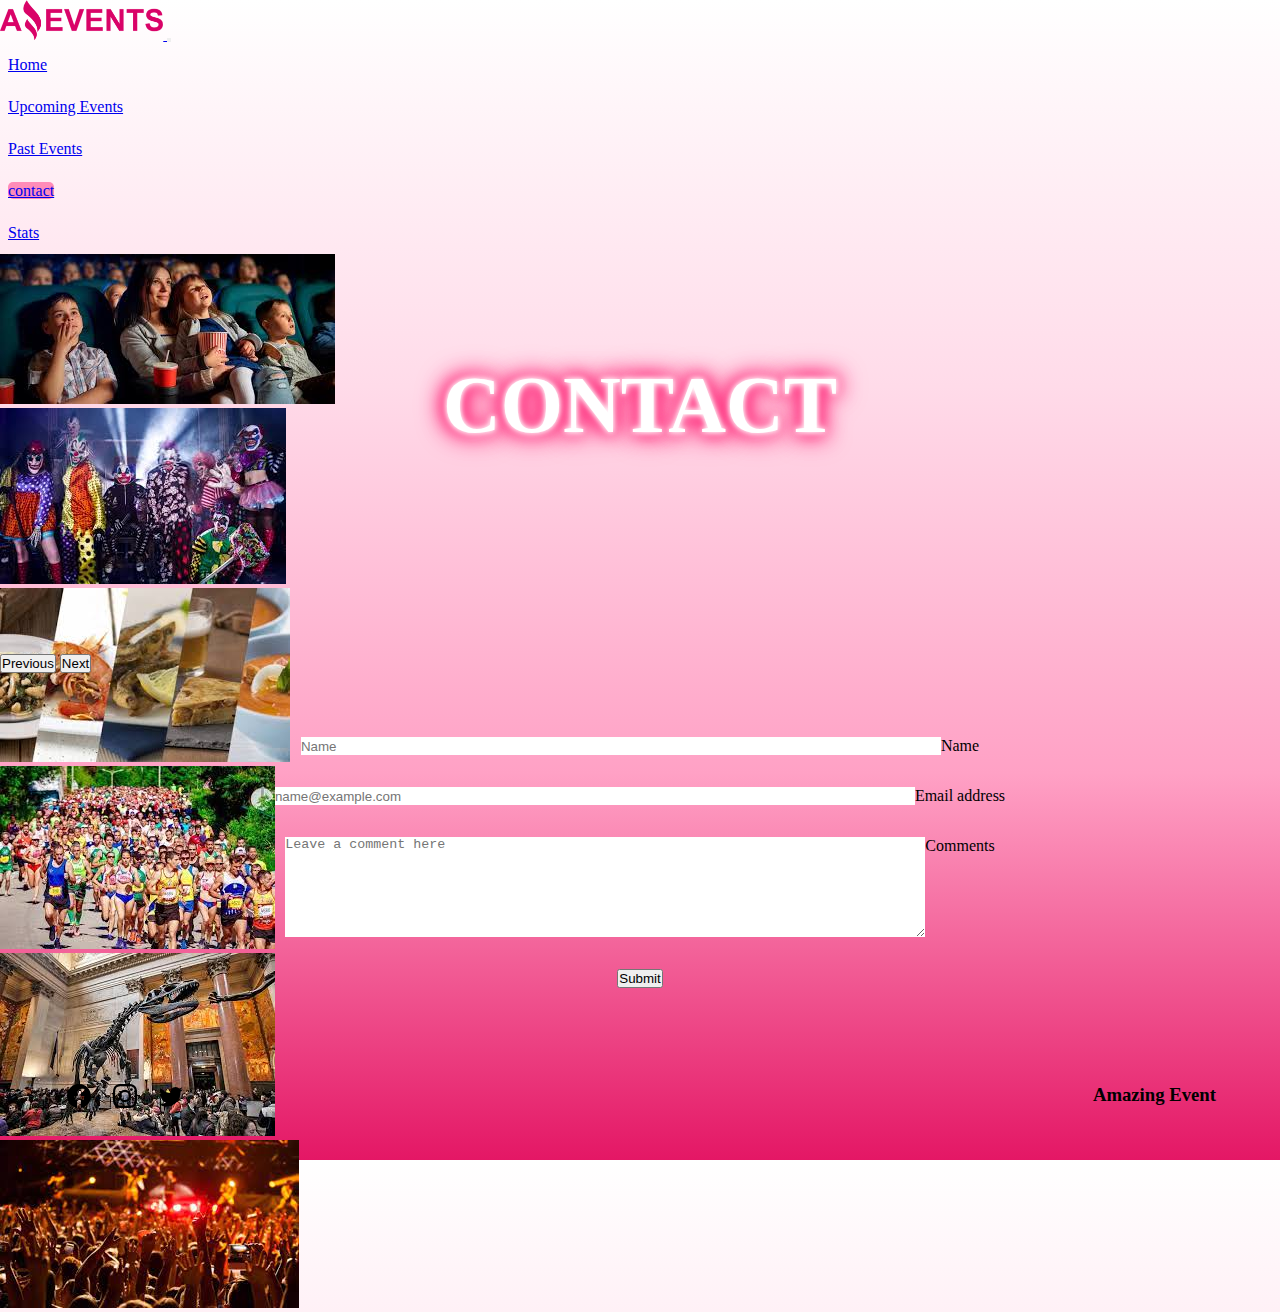
<file: contact.html>
<!DOCTYPE html>
<html lang="en">

<head>
    <meta charset="UTF-8">
    <meta http-equiv="X-UA-Compatible" content="IE=edge">
    <meta name="viewport" content="width=device-width, initial-scale=1.0">
    <title>Amazing Event - Contact</title>
    <link rel="icon" type="image/x-icon" href="./assets/icons/favicon.ico">
    <link href="https://cdn.jsdelivr.net/npm/bootstrap@5.3.0-alpha1/dist/css/bootstrap.min.css" rel="stylesheet"
        integrity="sha384-GLhlTQ8iRABdZLl6O3oVMWSktQOp6b7In1Zl3/Jr59b6EGGoI1aFkw7cmDA6j6gD" crossorigin="anonymous">
    <link rel="stylesheet" href="style.css">
</head>

<body>

    <!-- /* NAVBAR */ -->

    <header>
        <nav class="navbar navbar-expand-lg bg-body-tertiary">
            <div class="container-fluid">
                <a class="navbar-brand" href="index.html">
                    <img src="assets/image/Logo_Amazing_Events.png" alt="Logo" height="40">
                </a>
                <button class="navbar-toggler" type="button" data-bs-toggle="collapse"
                    data-bs-target="#navbarSupportedContent" aria-controls="navbarSupportedContent"
                    aria-expanded="false" aria-label="Toggle navigation">
                    <span class="navbar-toggler-icon"></span>
                </button>
                <div class="collapse navbar-collapse" id="navbarSupportedContent">
                    <ul class="navbar-nav me-auto mb-2 mb-lg-0">
                        <li class="nav-item">
                            <a class="nav-link active" aria-current="page" href="index.html">Home</a>
                        </li>
                        <li class="nav-item">
                            <a class="nav-link active" aria-current="page" href="upcoming.html">Upcoming Events</a>
                        </li>
                        <li class="nav-item">
                            <a class="nav-link active" aria-current="page" href="past.html">Past Events</a>
                        </li>
                        <li class="nav-item">
                            <a id="active" class="nav-link active" aria-current="page" href="#">contact</a>
                        </li>
                        <li class="nav-item">
                            <a class="nav-link active" aria-current="page" href="stats.html">Stats</a>
                        </li>
                    </ul>
                </div>
            </div>
        </nav>
    </header>

    <main>

        <!-- /* CAROUSEL */ -->

        <div id="carouselExampleAutoplaying" class="carousel slide" data-bs-ride="carousel" data-bs-interval="3000">
            <h1 class="carouselTitle">CONTACT</h1>
            <div class="carousel-inner carousel-fade">
                <div class="carousel-item slide active">
                    <img src="./assets/image/Cinema.jpg" class="d-block w-100" alt="Cinema">
                </div>
                <div class="carousel-item slide">
                    <img src="./assets/image/Costume_Party.jpg" class="d-block w-100" alt="Costume Party">
                </div>
                <div class="carousel-item slide">
                    <img src="./assets/image/Food_Fair.jpg" class="d-block w-100" alt="Food Fair">
                </div>
                <div class="carousel-item slide">
                    <img src="./assets/image/Marathon.jpg" class="d-block w-100" alt="Marathon">
                </div>
                <div class="carousel-item slide">
                    <img src="./assets/image/Museum_Tour.jpg" class="d-block w-100" alt="Museum Tour">
                </div>
                <div class="carousel-item slide">
                    <img src="./assets/image/Music_Concert.jpg" class="d-block w-100" alt="Music Concert">
                </div>
            </div>
            <button class="carousel-control-prev" type="button" data-bs-target="#carouselExampleAutoplaying"
                data-bs-slide="prev">
                <span class="carousel-control-prev-icon" aria-hidden="true"></span>
                <span class="visually-hidden">Previous</span>
            </button>
            <button class="carousel-control-next" type="button" data-bs-target="#carouselExampleAutoplaying"
                data-bs-slide="next">
                <span class="carousel-control-next-icon" aria-hidden="true"></span>
                <span class="visually-hidden">Next</span>
            </button>
        </div>

        <!-- /* FORM */ -->

        <form>
            <div class="form-floating mb-3">
                <input type="text" class="form-control" id="floatingInput" placeholder="Name">
                <label for="floatingInput">Name</label>
            </div>
            <div class="form-floating mb-3">
                <input type="email" class="form-control" id="floatingInputemail" placeholder="name@example.com">
                <label for="floatingInput">Email address</label>
            </div>
            <div class="form-floating">
                <textarea class="form-control" placeholder="Leave a comment here" id="floatingTextarea2"
                    style="height: 100px"></textarea>
                <label for="floatingTextarea2">Comments</label>
            </div>
            <div class="col-auto">
                <button type="submit" class="btn btn-primary">Submit</button>
            </div>
        </form>

    </main>

    <!-- /*  FOOTER  */ -->

    <footer>
        <div class="mediaIcons">
            <a class="footer-brand" href="https://es-la.facebook.com/" target="_blank">
                <img src="./assets/icons/facebook.svg" alt="Facebook" width="30" height="24">
            </a>
            <a class="footer-brand" href="https://www.instagram.com/" target="_blank">
                <img src="./assets/icons/instagram.svg" alt="Instagram" width="30" height="24">
            </a>
            <a class="footer-brand" href="https://twitter.com/?lang=es" target="_blank">
                <img src="./assets/icons/twitter.svg" alt="Twitter" width="30" height="24">
            </a>
        </div>
        <div>
            <h3>Amazing Event</h3>
        </div>
    </footer>

    <!-- /*  JAVASCRIPT  */ -->

    <script src="https://cdn.jsdelivr.net/npm/bootstrap@5.3.0-alpha1/dist/js/bootstrap.bundle.min.js"
        integrity="sha384-w76AqPfDkMBDXo30jS1Sgez6pr3x5MlQ1ZAGC+nuZB+EYdgRZgiwxhTBTkF7CXvN"
        crossorigin="anonymous"></script>
</body>

</html>
</file>
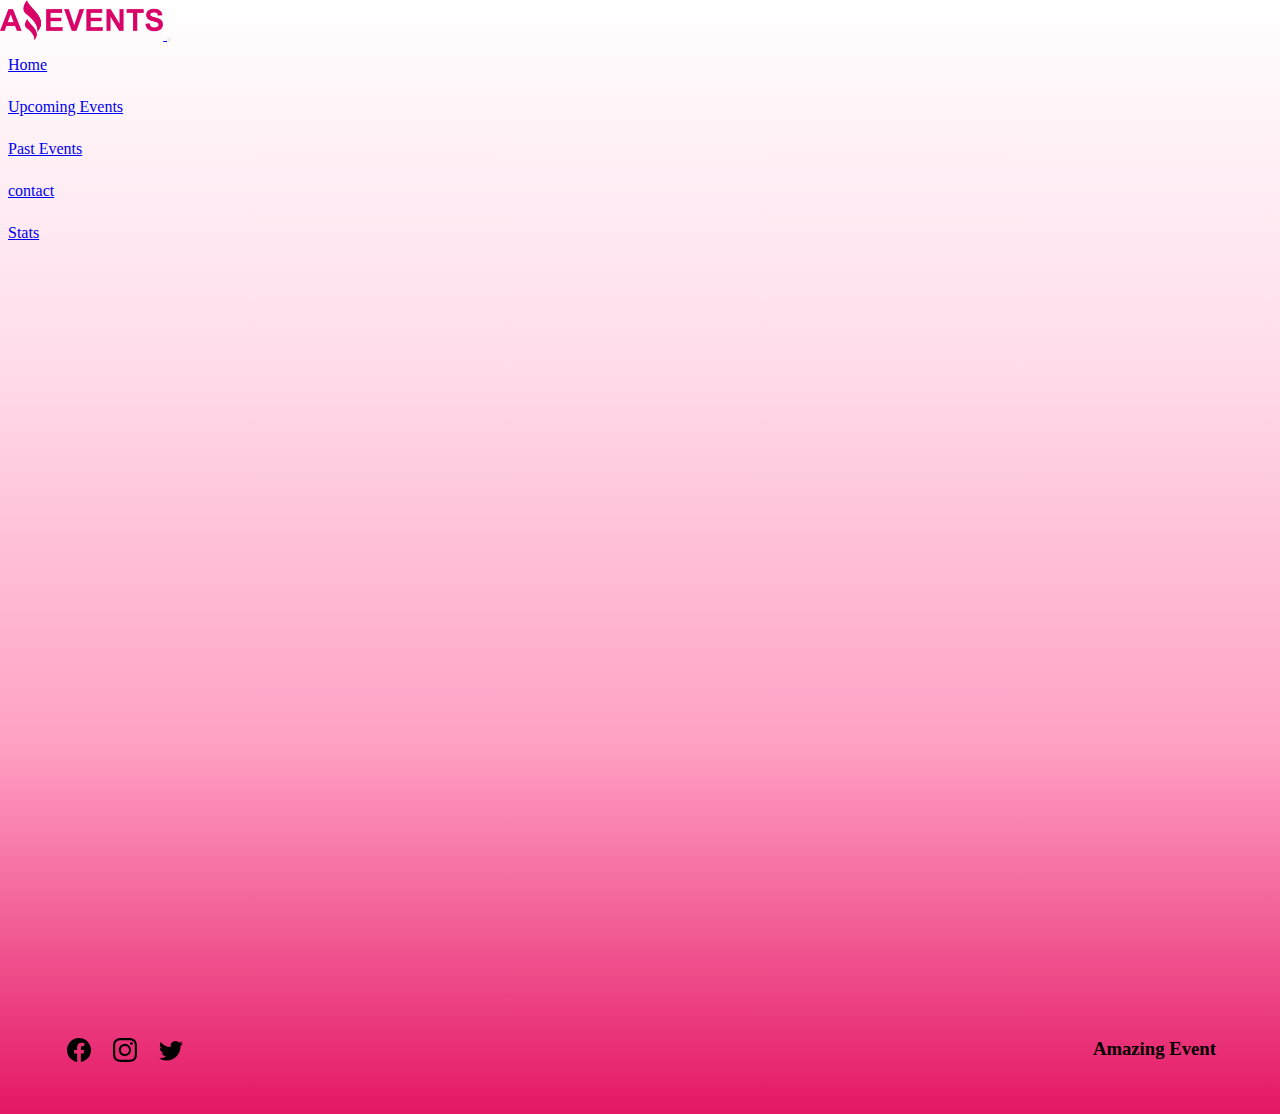
<file: details.html>
<!DOCTYPE html>
<html lang="en">

<head>
    <meta charset="UTF-8">
    <meta http-equiv="X-UA-Compatible" content="IE=edge">
    <meta name="viewport" content="width=device-width, initial-scale=1.0">
    <title>Amazing Event - Details</title>
    <link rel="icon" type="image/x-icon" href="./assets/icons/favicon.ico">
    <link href="https://cdn.jsdelivr.net/npm/bootstrap@5.3.0-alpha1/dist/css/bootstrap.min.css" rel="stylesheet"
        integrity="sha384-GLhlTQ8iRABdZLl6O3oVMWSktQOp6b7In1Zl3/Jr59b6EGGoI1aFkw7cmDA6j6gD" crossorigin="anonymous">
    <link rel="stylesheet" href="style.css">
</head>

<body>

    <!-- /* NAVBAR */ -->

    <header>
        <nav class="navbar navbar-expand-lg bg-body-tertiary">
            <div class="container-fluid">
                <a class="navbar-brand" href="index.html">
                    <img src="assets/image/Logo_Amazing_Events.png" alt="Logo" height="40">
                </a>
                <button class="navbar-toggler" type="button" data-bs-toggle="collapse"
                    data-bs-target="#navbarSupportedContent" aria-controls="navbarSupportedContent"
                    aria-expanded="false" aria-label="Toggle navigation">
                    <span class="navbar-toggler-icon"></span>
                </button>
                <div class="collapse navbar-collapse" id="navbarSupportedContent">
                    <ul class="navbar-nav me-auto mb-2 mb-lg-0">
                        <li class="nav-item">
                            <a class="nav-link active" aria-current="page" href="index.html">Home</a>
                        </li>
                        <li class="nav-item">
                            <a class="nav-link active" aria-current="page" href="upcoming.html">Upcoming Events</a>
                        </li>
                        <li class="nav-item">
                            <a class="nav-link active" aria-current="page" href="past.html">Past Events</a>
                        </li>
                        <li class="nav-item">
                            <a class="nav-link active" aria-current="page" href="contact.html">contact</a>
                        </li>
                        <li class="nav-item">
                            <a class="nav-link active" aria-current="page" href="stats.html">Stats</a>
                        </li>
                    </ul>
                </div>
            </div>
        </nav>
    </header>

    <main>

        <!-- /* DETAILS */ -->

        <div class="details"></div>

    </main>

    <!-- /*  FOOTER  */ -->

    <footer>
        <div class="mediaIcons">
            <a class="footer-brand" href="https://es-la.facebook.com/" target="_blank">
                <img src="./assets/icons/facebook.svg" alt="Facebook" width="30" height="24">
            </a>
            <a class="footer-brand" href="https://www.instagram.com/" target="_blank">
                <img src="./assets/icons/instagram.svg" alt="Instagram" width="30" height="24">
            </a>
            <a class="footer-brand" href="https://twitter.com/?lang=es" target="_blank">
                <img src="./assets/icons/twitter.svg" alt="Twitter" width="30" height="24">
            </a>
        </div>        
        <div>
            <h3>Amazing Event</h3>
        </div>
    </footer>

    <!-- /*  JAVASCRIPT  */ -->

    <script src="https://cdn.jsdelivr.net/npm/bootstrap@5.3.0-alpha1/dist/js/bootstrap.bundle.min.js"
        integrity="sha384-w76AqPfDkMBDXo30jS1Sgez6pr3x5MlQ1ZAGC+nuZB+EYdgRZgiwxhTBTkF7CXvN"
        crossorigin="anonymous"></script>
        <script src="./JS/detail.js"></script>
</body>

</html>
</file>
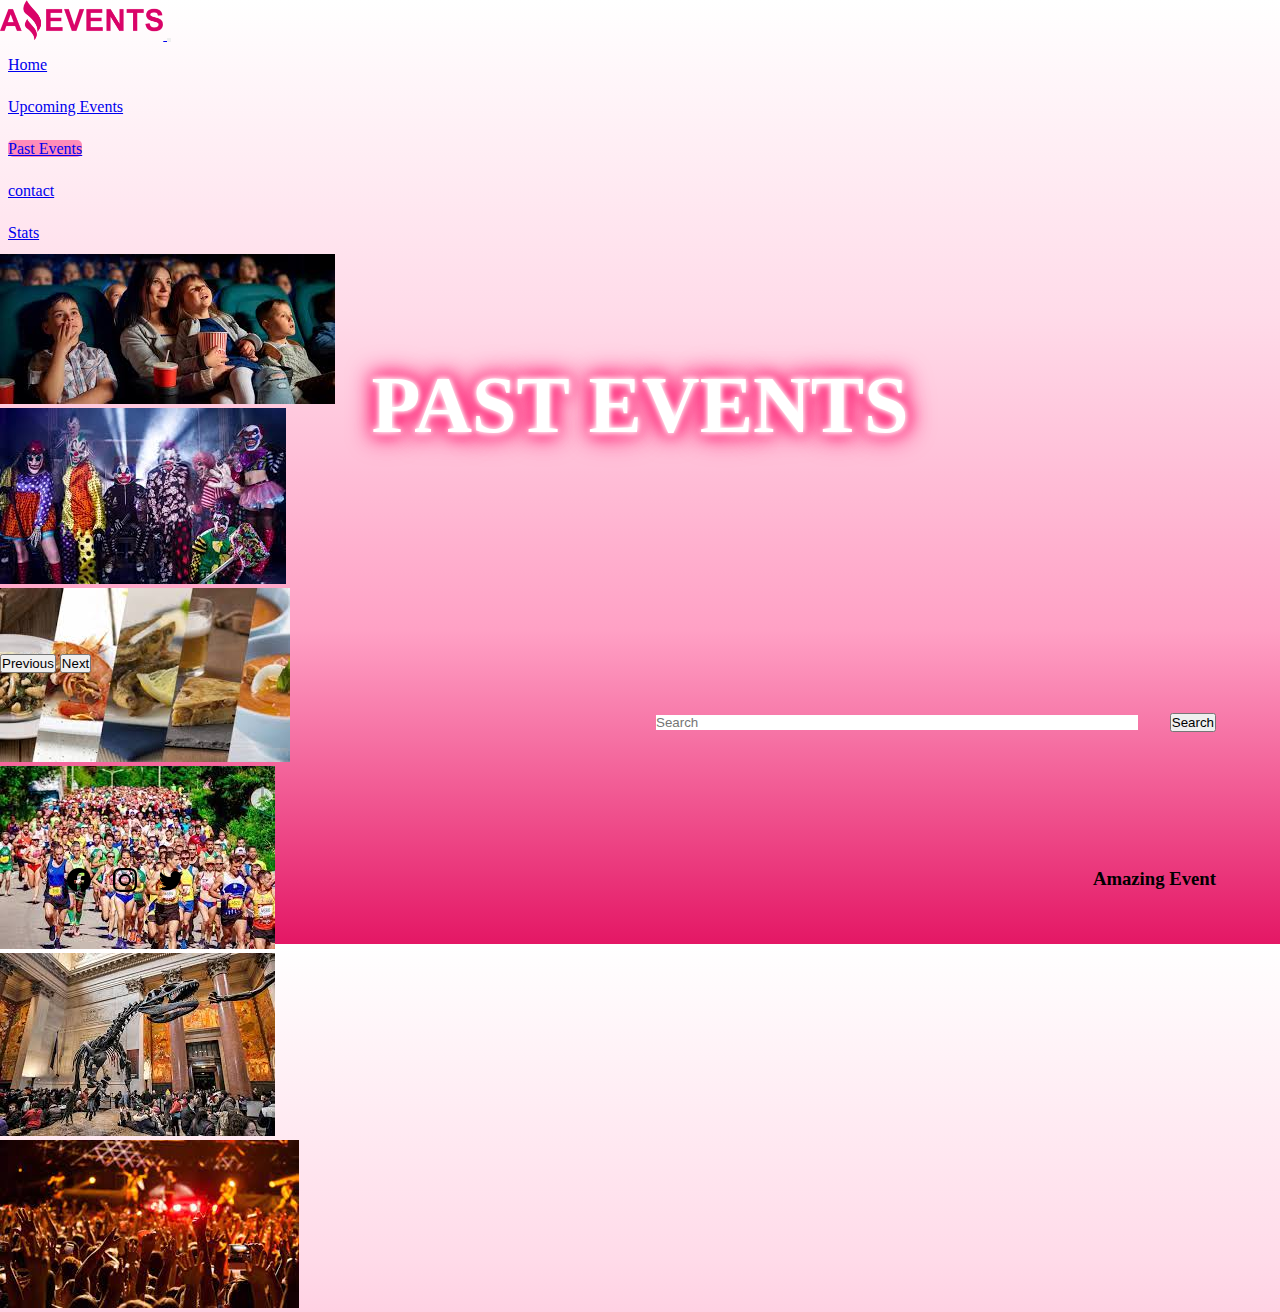
<file: past.html>
<!DOCTYPE html>
<html lang="en">

<head>
    <meta charset="UTF-8">
    <meta http-equiv="X-UA-Compatible" content="IE=edge">
    <meta name="viewport" content="width=device-width, initial-scale=1.0">
    <title>Amazing Event - Past Events</title>
    <link rel="icon" type="image/x-icon" href="./assets/icons/favicon.ico">
    <link href="https://cdn.jsdelivr.net/npm/bootstrap@5.3.0-alpha1/dist/css/bootstrap.min.css" rel="stylesheet"
        integrity="sha384-GLhlTQ8iRABdZLl6O3oVMWSktQOp6b7In1Zl3/Jr59b6EGGoI1aFkw7cmDA6j6gD" crossorigin="anonymous">
    <link rel="stylesheet" href="style.css">
</head>

<body>


    <!-- /* NAVBAR */ -->

    <header>
        <nav class="navbar navbar-expand-lg bg-body-tertiary">
            <div class="container-fluid">
                <a class="navbar-brand" href="index.html">
                    <img src="assets/image/Logo_Amazing_Events.png" alt="Logo" height="40">
                </a>
                <button class="navbar-toggler" type="button" data-bs-toggle="collapse"
                    data-bs-target="#navbarSupportedContent" aria-controls="navbarSupportedContent"
                    aria-expanded="false" aria-label="Toggle navigation">
                    <span class="navbar-toggler-icon"></span>
                </button>
                <div class="collapse navbar-collapse" id="navbarSupportedContent">
                    <ul class="navbar-nav me-auto mb-2 mb-lg-0">
                        <li class="nav-item">
                            <a class="nav-link active" aria-current="page" href="index.html">Home</a>
                        </li>
                        <li class="nav-item">
                            <a class="nav-link active" aria-current="page" href="upcoming.html">Upcoming Events</a>
                        </li>
                        <li class="nav-item">
                            <a id="active" class="nav-link active" aria-current="page" href="#">Past Events</a>
                        </li>
                        <li class="nav-item">
                            <a class="nav-link active" aria-current="page" href="contact.html">contact</a>
                        </li>
                        <li class="nav-item">
                            <a class="nav-link active" aria-current="page" href="stats.html">Stats</a>
                        </li>
                    </ul>
                </div>
            </div>
        </nav>
    </header>

    <main>

        <!-- /* CAROUSEL */ -->

        <div id="carouselExampleAutoplaying" class="carousel slide" data-bs-ride="carousel" data-bs-interval="3000">
            <h1 class="carouselTitle">PAST EVENTS</h1>
            <div class="carousel-inner carousel-fade">
                <div class="carousel-item slide active">
                    <img src="./assets/image/Cinema.jpg" class="d-block w-100" alt="Cinema">
                </div>
                <div class="carousel-item slide">
                    <img src="./assets/image/Costume_Party.jpg" class="d-block w-100" alt="Costume Party">
                </div>
                <div class="carousel-item slide">
                    <img src="./assets/image/Food_Fair.jpg" class="d-block w-100" alt="Food Fair">
                </div>
                <div class="carousel-item slide">
                    <img src="./assets/image/Marathon.jpg" class="d-block w-100" alt="Marathon">
                </div>
                <div class="carousel-item slide">
                    <img src="./assets/image/Museum_Tour.jpg" class="d-block w-100" alt="Museum Tour">
                </div>
                <div class="carousel-item slide">
                    <img src="./assets/image/Music_Concert.jpg" class="d-block w-100" alt="Music Concert">
                </div>
            </div>
            <button class="carousel-control-prev" type="button" data-bs-target="#carouselExampleAutoplaying"
                data-bs-slide="prev">
                <span class="carousel-control-prev-icon" aria-hidden="true"></span>
                <span class="visually-hidden">Previous</span>
            </button>
            <button class="carousel-control-next" type="button" data-bs-target="#carouselExampleAutoplaying"
                data-bs-slide="next">
                <span class="carousel-control-next-icon" aria-hidden="true"></span>
                <span class="visually-hidden">Next</span>
            </button>
        </div>

        <!-- /* SEARCHBAR */ -->

        <div class="searchbar">
            <div class="inputsCategory"></div>
            <div class="textbar">
                <form class="d-flex" role="search">
                    <input class="form-control me-2" type="search" placeholder="Search" aria-label="Search">
                    <button class="btn btn-outline-success" type="submit">Search</button>
                </form>
            </div>
        </div>

        <!-- /* CARDS */ -->

        <div class="tarjetas">
        </div>

    </main>

    <!-- /*  FOOTER  */ -->

    <footer>
        <div class="mediaIcons">
            <a class="footer-brand" href="https://es-la.facebook.com/" target="_blank">
                <img src="./assets/icons/facebook.svg" alt="Facebook" width="30" height="24">
            </a>
            <a class="footer-brand" href="https://www.instagram.com/" target="_blank">
                <img src="./assets/icons/instagram.svg" alt="Instagram" width="30" height="24">
            </a>
            <a class="footer-brand" href="https://twitter.com/?lang=es" target="_blank">
                <img src="./assets/icons/twitter.svg" alt="Twitter" width="30" height="24">
            </a>
        </div>
        <div>
            <h3>Amazing Event</h3>
        </div>
    </footer>

    <!-- /*  JAVASCRIPT  */ -->

    <script src="https://cdn.jsdelivr.net/npm/bootstrap@5.3.0-alpha1/dist/js/bootstrap.bundle.min.js"
        integrity="sha384-w76AqPfDkMBDXo30jS1Sgez6pr3x5MlQ1ZAGC+nuZB+EYdgRZgiwxhTBTkF7CXvN"
        crossorigin="anonymous"></script>
    <script src="./JS/past.js"></script>
</body>

</html>
</file>
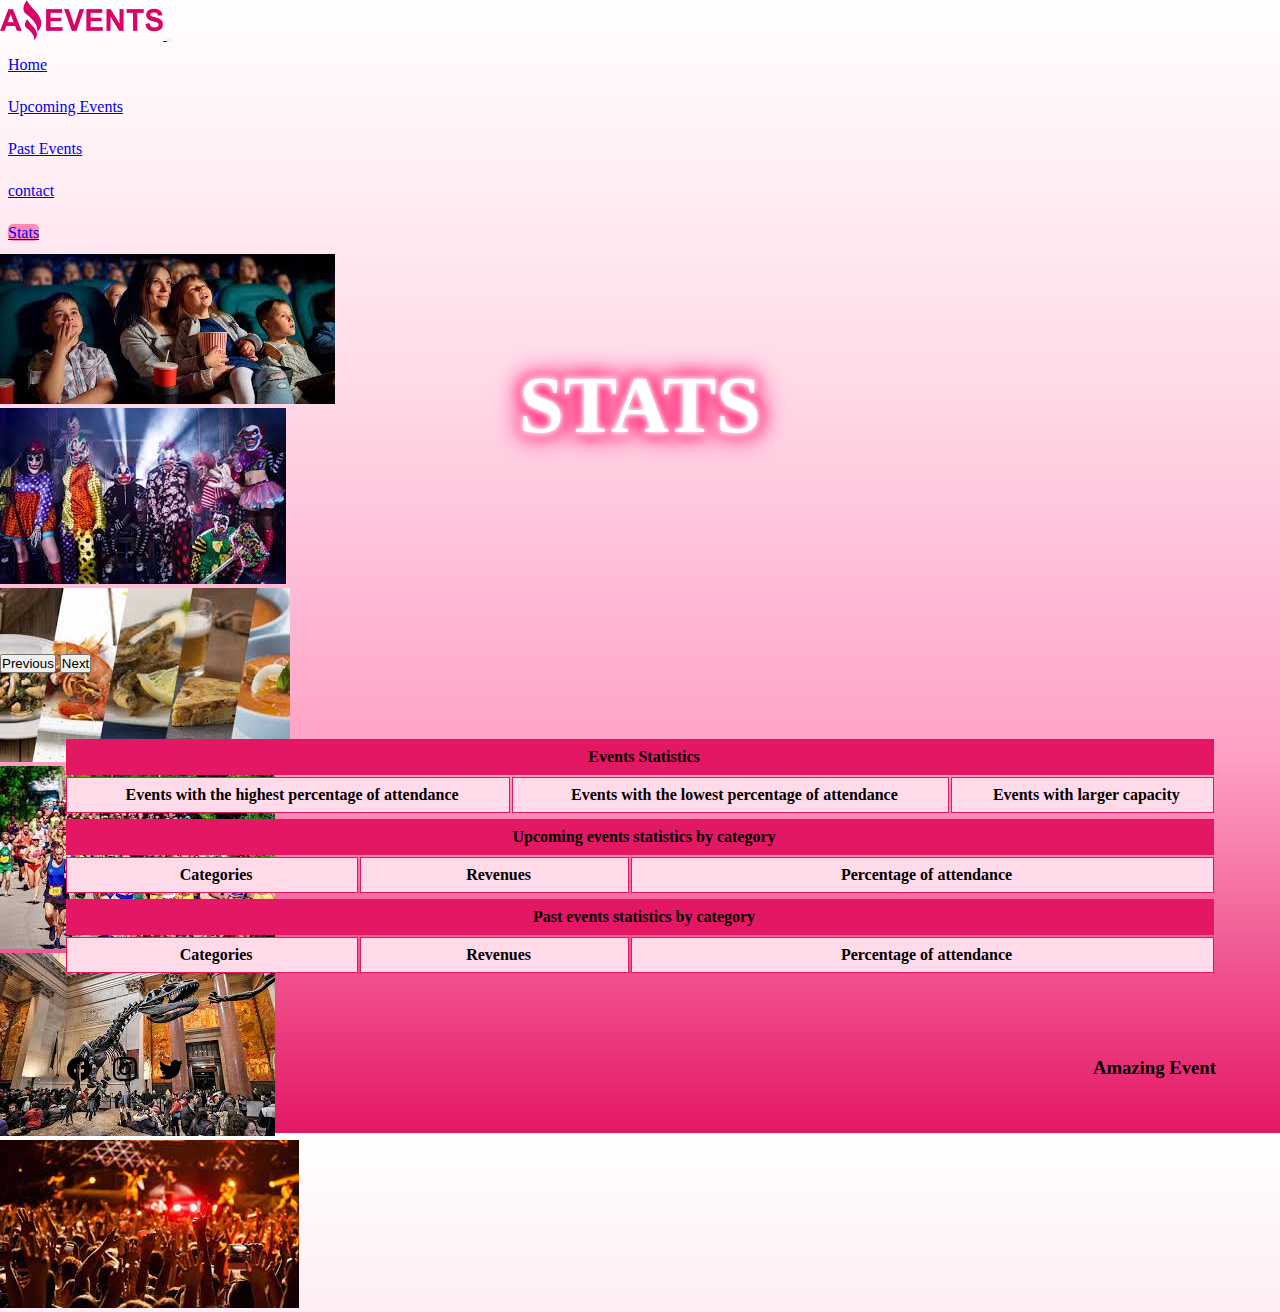
<file: stats.html>
<!DOCTYPE html>
<html lang="en">

<head>
    <meta charset="UTF-8">
    <meta http-equiv="X-UA-Compatible" content="IE=edge">
    <meta name="viewport" content="width=device-width, initial-scale=1.0">
    <title>Amazing Event - Stats</title>
    <link rel="icon" type="image/x-icon" href="./assets/icons/favicon.ico">
    <link href="https://cdn.jsdelivr.net/npm/bootstrap@5.3.0-alpha1/dist/css/bootstrap.min.css" rel="stylesheet"
        integrity="sha384-GLhlTQ8iRABdZLl6O3oVMWSktQOp6b7In1Zl3/Jr59b6EGGoI1aFkw7cmDA6j6gD" crossorigin="anonymous">
    <link rel="stylesheet" href="style.css">
</head>

<body>

    <!-- /* NAVBAR */ -->

    <header>
        <nav class="navbar navbar-expand-lg bg-body-tertiary">
            <div class="container-fluid">
                <a class="navbar-brand" href="index.html">
                    <img src="assets/image/Logo_Amazing_Events.png" alt="Logo" height="40">
                </a>
                <button class="navbar-toggler" type="button" data-bs-toggle="collapse"
                    data-bs-target="#navbarSupportedContent" aria-controls="navbarSupportedContent"
                    aria-expanded="false" aria-label="Toggle navigation">
                    <span class="navbar-toggler-icon"></span>
                </button>
                <div class="collapse navbar-collapse" id="navbarSupportedContent">
                    <ul class="navbar-nav me-auto mb-2 mb-lg-0">
                        <li class="nav-item">
                            <a class="nav-link active" aria-current="page" href="index.html">Home</a>
                        </li>
                        <li class="nav-item">
                            <a class="nav-link active" aria-current="page" href="upcoming.html">Upcoming Events</a>
                        </li>
                        <li class="nav-item">
                            <a class="nav-link active" aria-current="page" href="past.html">Past Events</a>
                        </li>
                        <li class="nav-item">
                            <a class="nav-link active" aria-current="page" href="contact.html">contact</a>
                        </li>
                        <li class="nav-item">
                            <a id="active" class="nav-link active" aria-current="page" href="#">Stats</a>
                        </li>
                    </ul>
                </div>
            </div>
        </nav>
    </header>

    <main>

        <!-- /* CAROUSEL */ -->

        <div id="carouselExampleAutoplaying" class="carousel slide" data-bs-ride="carousel" data-bs-interval="3000">
            <h1 class="carouselTitle">STATS</h1>
            <div class="carousel-inner carousel-fade">
                <div class="carousel-item slide active">
                    <img src="./assets/image/Cinema.jpg" class="d-block w-100" alt="Cinema">
                </div>
                <div class="carousel-item slide">
                    <img src="./assets/image/Costume_Party.jpg" class="d-block w-100" alt="Costume Party">
                </div>
                <div class="carousel-item slide">
                    <img src="./assets/image/Food_Fair.jpg" class="d-block w-100" alt="Food Fair">
                </div>
                <div class="carousel-item slide">
                    <img src="./assets/image/Marathon.jpg" class="d-block w-100" alt="Marathon">
                </div>
                <div class="carousel-item slide">
                    <img src="./assets/image/Museum_Tour.jpg" class="d-block w-100" alt="Museum Tour">
                </div>
                <div class="carousel-item slide">
                    <img src="./assets/image/Music_Concert.jpg" class="d-block w-100" alt="Music Concert">
                </div>
            </div>
            <button class="carousel-control-prev" type="button" data-bs-target="#carouselExampleAutoplaying"
                data-bs-slide="prev">
                <span class="carousel-control-prev-icon" aria-hidden="true"></span>
                <span class="visually-hidden">Previous</span>
            </button>
            <button class="carousel-control-next" type="button" data-bs-target="#carouselExampleAutoplaying"
                data-bs-slide="next">
                <span class="carousel-control-next-icon" aria-hidden="true"></span>
                <span class="visually-hidden">Next</span>
            </button>
        </div>

        <!-- /* TABLE */ -->

        <div id="tableContainer">
            <div>
            <table id="tableEvents">
                <thead>
                    <tr>
                        <th colspan="3">Events Statistics</th>
                    </tr>
                </thead>
                <tbody>
                    <tr>
                        <th>Events with the highest percentage of attendance</th>
                        <th>Events with the lowest percentage of attendance</th>
                        <th>Events with larger capacity</th>
                    </tr>
                    <tr>
                    </tr>
                </tbody>
            </table>
            <table id="tableUpcoming">
                <thead>
                    <tr>
                        <th colspan="3">Upcoming events statistics by category</th>
                    </tr>
                </thead>
                <tbody>
                    <tr>
                        <th>Categories</th>
                        <th>Revenues</th>
                        <th>Percentage of attendance</th>
                    </tr>
                    <tr>
                    </tr>
                </tbody>
            </table>
            <table id="tablePast">
                <thead>
                    <tr>
                        <th colspan="3">Past events statistics by category</th>
                    </tr>
                </thead>
                <tbody>
                    <tr>
                        <th>Categories</th>
                        <th>Revenues</th>
                        <th>Percentage of attendance</th>
                    </tr>
                    <tr>
                    </tr>
                </tbody>
            </table>
        </div>
        </div>

    </main>

    <!-- /*  FOOTER  */ -->

    <footer>
        <div class="mediaIcons">
            <a class="footer-brand" href="https://es-la.facebook.com/" target="_blank">
                <img src="./assets/icons/facebook.svg" alt="Facebook" width="30" height="24">
            </a>
            <a class="footer-brand" href="https://www.instagram.com/" target="_blank">
                <img src="./assets/icons/instagram.svg" alt="Instagram" width="30" height="24">
            </a>
            <a class="footer-brand" href="https://twitter.com/?lang=es" target="_blank">
                <img src="./assets/icons/twitter.svg" alt="Twitter" width="30" height="24">
            </a>
        </div>
        <div>
            <h3>Amazing Event</h3>
        </div>
    </footer>

    <!-- /*  JAVASCRIPT  */ -->

    <script src="https://cdn.jsdelivr.net/npm/bootstrap@5.3.0-alpha1/dist/js/bootstrap.bundle.min.js"
        integrity="sha384-w76AqPfDkMBDXo30jS1Sgez6pr3x5MlQ1ZAGC+nuZB+EYdgRZgiwxhTBTkF7CXvN"
        crossorigin="anonymous"></script>
    <script src="./JS/stats.js"></script>
</body>

</html>
</file>
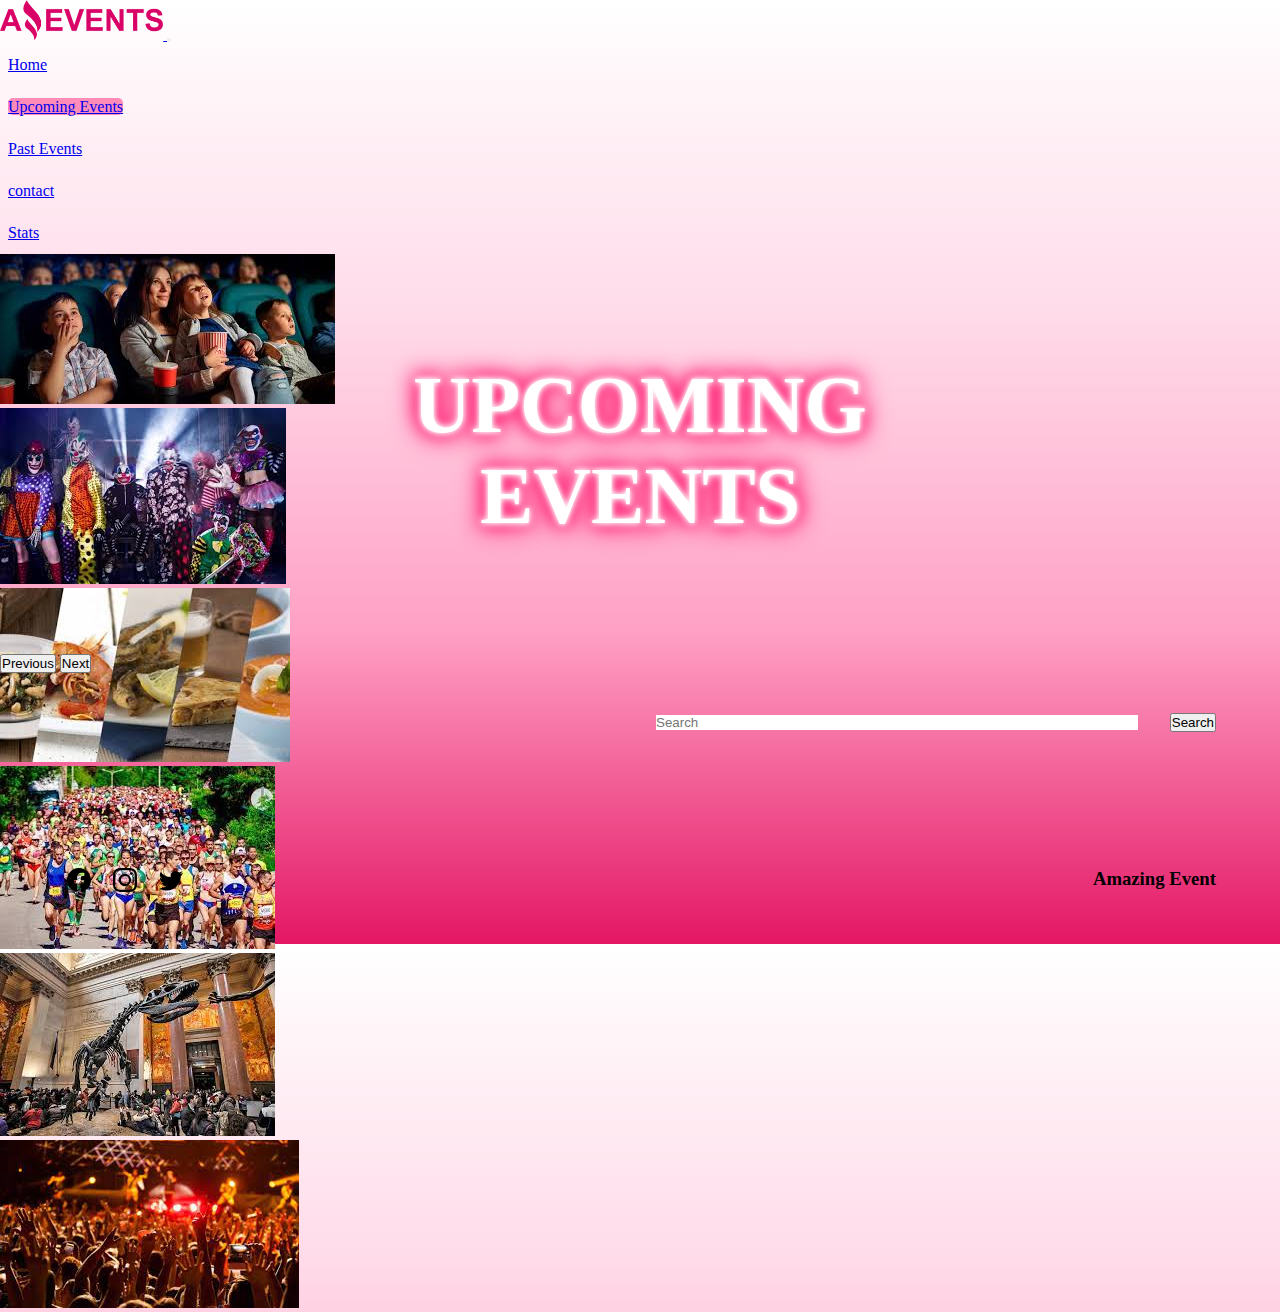
<file: upcoming.html>
<!DOCTYPE html>
<html lang="en">

<head>
    <meta charset="UTF-8">
    <meta http-equiv="X-UA-Compatible" content="IE=edge">
    <meta name="viewport" content="width=device-width, initial-scale=1.0">
    <title>Amazing Event - Upcoming Events</title>
    <link rel="icon" type="image/x-icon" href="./assets/icons/favicon.ico">
    <link href="https://cdn.jsdelivr.net/npm/bootstrap@5.3.0-alpha1/dist/css/bootstrap.min.css" rel="stylesheet"
        integrity="sha384-GLhlTQ8iRABdZLl6O3oVMWSktQOp6b7In1Zl3/Jr59b6EGGoI1aFkw7cmDA6j6gD" crossorigin="anonymous">
    <link rel="stylesheet" href="style.css">
</head>

<body>

    <!-- /* NAVBAR */ -->

    <header>
        <nav class="navbar navbar-expand-lg bg-body-tertiary">
            <div class="container-fluid">
                <a class="navbar-brand" href="index.html">
                    <img src="assets/image/Logo_Amazing_Events.png" alt="Logo" height="40">
                </a>
                <button class="navbar-toggler" type="button" data-bs-toggle="collapse"
                    data-bs-target="#navbarSupportedContent" aria-controls="navbarSupportedContent"
                    aria-expanded="false" aria-label="Toggle navigation">
                    <span class="navbar-toggler-icon"></span>
                </button>
                <div class="collapse navbar-collapse" id="navbarSupportedContent">
                    <ul class="navbar-nav me-auto mb-2 mb-lg-0">
                        <li class="nav-item">
                            <a class="nav-link active" aria-current="page" href="index.html">Home</a>
                        </li>
                        <li class="nav-item">
                            <a id="active" class="nav-link active" aria-current="page" href="#">Upcoming Events</a>
                        </li>
                        <li class="nav-item">
                            <a class="nav-link active" aria-current="page" href="past.html">Past Events</a>
                        </li>
                        <li class="nav-item">
                            <a class="nav-link active" aria-current="page" href="contact.html">contact</a>
                        </li>
                        <li class="nav-item">
                            <a class="nav-link active" aria-current="page" href="stats.html">Stats</a>
                        </li>
                    </ul>
                </div>
            </div>
        </nav>
    </header>

    <main>

        <!-- /* CAROUSEL */ -->

        <div id="carouselExampleAutoplaying" class="carousel slide" data-bs-ride="carousel" data-bs-interval="3000">
            <h1 class="carouselTitle">UPCOMING EVENTS</h1>
            <div class="carousel-inner carousel-fade">
                <div class="carousel-item slide active">
                    <img src="./assets/image/Cinema.jpg" class="d-block w-100" alt="Cinema">
                </div>
                <div class="carousel-item slide">
                    <img src="./assets/image/Costume_Party.jpg" class="d-block w-100" alt="Costume Party">
                </div>
                <div class="carousel-item slide">
                    <img src="./assets/image/Food_Fair.jpg" class="d-block w-100" alt="Food Fair">
                </div>
                <div class="carousel-item slide">
                    <img src="./assets/image/Marathon.jpg" class="d-block w-100" alt="Marathon">
                </div>
                <div class="carousel-item slide">
                    <img src="./assets/image/Museum_Tour.jpg" class="d-block w-100" alt="Museum Tour">
                </div>
                <div class="carousel-item slide">
                    <img src="./assets/image/Music_Concert.jpg" class="d-block w-100" alt="Music Concert">
                </div>
            </div>
            <button class="carousel-control-prev" type="button" data-bs-target="#carouselExampleAutoplaying"
                data-bs-slide="prev">
                <span class="carousel-control-prev-icon" aria-hidden="true"></span>
                <span class="visually-hidden">Previous</span>
            </button>
            <button class="carousel-control-next" type="button" data-bs-target="#carouselExampleAutoplaying"
                data-bs-slide="next">
                <span class="carousel-control-next-icon" aria-hidden="true"></span>
                <span class="visually-hidden">Next</span>
            </button>
        </div>

        <!-- /* SEARCHBAR */ -->

        <div class="searchbar">
            <div class="inputsCategory"></div>
            <div class="textbar">
                <form class="d-flex" role="search">
                    <input class="form-control me-2" type="search" placeholder="Search" aria-label="Search">
                    <button class="btn btn-outline-success" type="submit">Search</button>
                </form>
            </div>
        </div>

        <!-- /* CARDS */ -->

        <div class="tarjetas">
        </div>

    </main>

    <!-- /*  FOOTER  */ -->

    <footer>
        <div class="mediaIcons">
            <a class="footer-brand" href="https://es-la.facebook.com/" target="_blank">
                <img src="./assets/icons/facebook.svg" alt="Facebook" width="30" height="24">
            </a>
            <a class="footer-brand" href="https://www.instagram.com/" target="_blank">
                <img src="./assets/icons/instagram.svg" alt="Instagram" width="30" height="24">
            </a>
            <a class="footer-brand" href="https://twitter.com/?lang=es" target="_blank">
                <img src="./assets/icons/twitter.svg" alt="Twitter" width="30" height="24">
            </a>
        </div>
        <div>
            <h3>Amazing Event</h3>
        </div>
    </footer>

    <!-- /*  JAVASCRIPT  */ -->

    <script src="https://cdn.jsdelivr.net/npm/bootstrap@5.3.0-alpha1/dist/js/bootstrap.bundle.min.js"
        integrity="sha384-w76AqPfDkMBDXo30jS1Sgez6pr3x5MlQ1ZAGC+nuZB+EYdgRZgiwxhTBTkF7CXvN"
        crossorigin="anonymous"></script>
    <script src="./JS/upcoming.js"></script>
</body>

</html>
</file>
<file: style.css>
*{
    margin: 0;
    padding: 0;
    box-sizing: border-box;
}

body {
    background: linear-gradient(0deg, #e41765, #ffa1c5, #ffdbe9, #ffffff)
  }


/* -----------------------NAVBAR----------------------- */


li{
    padding: .75rem .5rem;
}

.nav-link:hover{
    text-shadow:
    0 0 3px #fff,
    0 0 8px #fff,
    0 0 12px #ff1a71,
    0 0 18px #ff1a71,
    0 0 22px #ff1a71,
    0 0 28px #ff1a71;
}

#active{
    background-color: #ff8cb8;
    border-radius: 5px;
}


/* -----------------------CAROUSEL----------------------- */


.carouselTitle{
    color: #ffffff;
    font-size: 5rem;
    z-index: 100;
    position: absolute;
    text-align: center;
    left: 50%;
    transform: translateX(-50%);
    top: 40%;
    text-shadow:
    0 0 5px #fff,
    0 0 10px #fff,
    0 0 15px #ff1a71,
    0 0 20px #ff1a71,
    0 0 25px #ff1a71,
    0 0 30px #ff1a71;
}

.carousel-inner{
    height: 25rem;
    align-items: center;
}


/* -----------------------SEARCHBAR----------------------- */


.searchbar{
    display: flex;
    justify-content: space-between;
    align-items: center;
    padding: .5rem 4rem;
}

.textbar{
    margin-top: -2rem;
}

.d-flex{
    flex-direction: row;
    width: 35rem;
}

.form-check-input:checked {
    background-color: #ff1a71;
    border-color: #ff1a71;
}

.form-control {
    color: #ff1a71;
    background-color: #ffffff;
    border: var(--bs-border-width) solid #ff1a71;
}

.form-control:hover {
    box-shadow:
    0 0 5px #fff,
    0 0 10px #fff,
    0 0 15px #ff1a71,
    0 0 20px #ff1a71,
    0 0 25px #ff1a71,
    0 0 30px #ff1a71;
}

.btn-outline-success {
    --bs-btn-color: #ff1a71;
    --bs-btn-border-color: #ff1a71;
    --bs-btn-hover-color: #fff;
    --bs-btn-hover-bg: #ff1a71;
    --bs-btn-hover-border-color: #ff1a71;
    --bs-btn-focus-shadow-rgb: 25,135,84;
    --bs-btn-active-color: #fff;
    --bs-btn-active-bg: #ff1a71;
    --bs-btn-active-border-color: #ff1a71;
    --bs-btn-active-shadow: inset 0 3px 5px rgba(0, 0, 0, 0.125);
    --bs-btn-disabled-color: #ff1a71;
    --bs-btn-disabled-bg: transparent;
    --bs-btn-disabled-border-color: #ff1a71;
    --bs-gradient: none;
}
.btn-outline-success:hover {
    text-shadow:
    0 0 5px #fff,
    0 0 10px #fff,
    0 0 15px #ff1a71,
    0 0 20px #ff1a71,
    0 0 25px #ff1a71,
    0 0 30px #ff1a71;
    box-shadow:
    0 0 5px #fff,
    0 0 10px #fff,
    0 0 15px #ff1a71,
    0 0 20px #ff1a71,
    0 0 25px #ff1a71,
    0 0 30px #ff1a71;
}


/* -----------------------CARDS----------------------- */


.tarjetas{
    display: flex;
    flex-wrap: wrap;
    justify-content: center;
    padding: 1rem;
    gap: 2rem;
}

.card:hover{
    box-shadow:
    0 0 5px #fff,
    0 0 10px #fff,
    0 0 15px #ff1a71,
    0 0 20px #ff1a71,
    0 0 25px #ff1a71,
    0 0 30px #ff1a71;
}

.tarjetas .card{
    height: 25rem !important;
    width: 18vw !important;
}

.tarjetas .card-img-top{
    height: 10rem;
    object-fit: cover;
}

.tarjetas .btnPrice{
    display: flex;
    justify-content: space-between;
    align-items: center;
    padding: 1rem;
    gap: .5rem;
}

.btn-primary {
    --bs-btn-color: #fff;
    --bs-btn-bg: #ff1a71;
    --bs-btn-border-color: #ff1a71;
    --bs-btn-hover-color: #fff;
    --bs-btn-hover-bg: #ff1a71;
    --bs-btn-hover-border-color: #ff1a71;
    --bs-btn-focus-shadow-rgb: 49,132,253;
    --bs-btn-active-color: #fff;
    --bs-btn-active-bg: #ff1a71;
    --bs-btn-active-border-color: #ff1a71;
    --bs-btn-active-shadow: inset 0 3px 5px rgba(0, 0, 0, 0.125);
    --bs-btn-disabled-color: #fff;
    --bs-btn-disabled-bg: #ff1a71;
    --bs-btn-disabled-border-color: #ff1a71;
}

/* -----------------------FORM----------------------- */


form{
    display: flex;
    flex-direction: column;
    justify-content: center;
    align-items: center;
    gap: 2rem;
    padding: 4rem 0 2rem 0;
}

form>div{
    display: flex;
    justify-content: center;
}

.form-control{
    width:40rem;
}


/* -----------------------TABLE----------------------- */


#tableContainer{
    display: flex;
    justify-content: center;
    padding: 4rem 4rem 1rem;

}

table{
    text-align: start;
    width: 90vw;
    border: none;
}

thead{
    background-color: #e41765;
    border: none;
    border: 1px #e41765 solid;
}

tbody{
    text-align: center;
    background-color: #ffdbe9;
}

th{
    padding: .5rem;
    padding-left: 1rem;
    border: none;
    border: 1px #e41765 solid;
}

td{
    padding: .5rem;
    background-color: #ffa1c5 !important;
    border: none;
    border: 1px #e41765 solid;
}


/* -----------------------DETAILS----------------------- */


.details{
    display: flex;
    justify-content: center;
    align-items: center;
    padding: 3rem;
    height: 80vh;
}

.details .card-body{
    padding: 3rem;
}

.details .card-title{
    font-size: xx-large;
}

.details .card-text{
    font-size: large;
}

.col-md-4 > img{
    height: 100%;
    width: 100%;
    object-fit: cover;
}


/* -----------------------FOOTER----------------------- */


footer{
    display: flex;
    justify-content: space-between;
    padding: 4rem 4rem 3rem;
}

.mediaIcons{
    display: flex;
    gap: 1rem;
}


/* -----------------------MEDIA----------------------- */


@media(max-width: 992px){
    .navbar-nav .nav-link.active, .navbar-nav .show>.nav-link {
        padding-left: 1rem;
    }
    .carouselTitle{
        font-size: 3rem;
        top: 35%;
    }
    .carousel-inner{
        height: 15rem;
    }
    .searchbar{
        flex-direction: column;
        padding-top: 2rem;
        gap: 0.5rem;
    }
    .form-control{
        width: 30rem;
    }
    .d-flex{
        width: 30rem;
    }
    .tarjetas{
        display: flex;
        flex-direction: column;
    }
    .tarjetas .card{
        flex-direction: column;
        height: 100% !important;
        width: auto !important;
        height: 28rem;
        gap: 1rem;
    }
    .tarjetas .card-img-top{
        height: 5rem;
        object-fit: cover;
    }
}

@media(max-width: 576px){
    .carouselTitle{
        font-size: 1rem;
        top: 30%;
    }
    .carousel-inner{
        height: 5rem;
    }
    .form-control{
        width: 25rem;
    }
    .d-flex{
        flex-wrap: wrap;
        width: auto;
    }   
}

@media(max-width: 450px){
    .form-control{
        width: 15rem;
    }
    .details .card-body{
        padding: 2rem;
    }
    
    .details .card-title{
        font-size: large;
    }
    
    .details .card-text{
        font-size: medium;
    }
    footer{
        display: flex;
        justify-content: center;
        align-items: center;
        flex-direction: column;
        padding: .5rem;
        gap: 1rem;
    }
}
</file>
